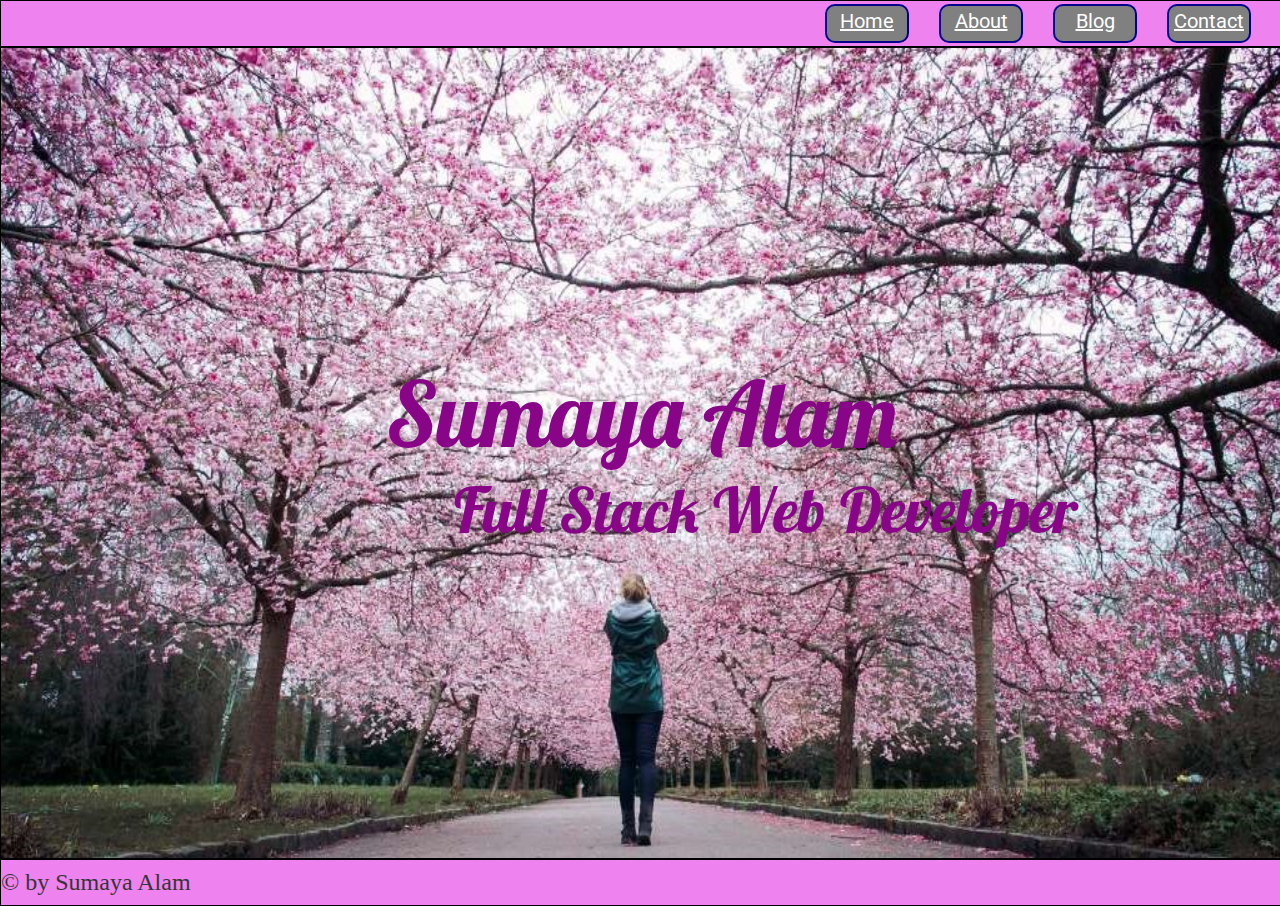
<file: src/index.html>
<!DOCTYPE html>
<html lang="en">
<head>
    <meta charset="UTF-8">
    <meta name="viewport" content="width=device-width, initial-scale=1.0">
    <meta http-equiv="X-UA-Compatible" content="ie=edge">
    <title>Portfolio</title>
    <link href="https://fonts.googleapis.com/css?family=Lobster|Roboto&display=swap" rel="stylesheet"> 
    <link rel="stylesheet" href="style.css" integrity="sha384-4s16DcmEJH/D1WLgwWmcqH6UnLDoPaKN289qofv3/pcD0wmfKJKjOq+TRdbR8BQq">
    
</head>
<body>
        <nav id="container-nav">
           <a class = "button-nav" href="index.html">Home</a>
           <a class = "button-nav" href="about.html">About</a>
           <a class = "button-nav" href="blog.html">Blog</a> 
           <a class = "button-nav" href="contact.html">Contact</a>
        </nav>
        <div class="container-main" alt="Picture of pink Sakura with a lady standing in the middle" width=100vw height=100vh>
            <p class = name>Sumaya Alam</p>
            <p class = position>Full Stack Web Developer</p>
        </div>
<footer class = container-footer>
    <p class = copyright>&copy by Sumaya Alam</p>
    
</footer>
</body>
</html>
</file>
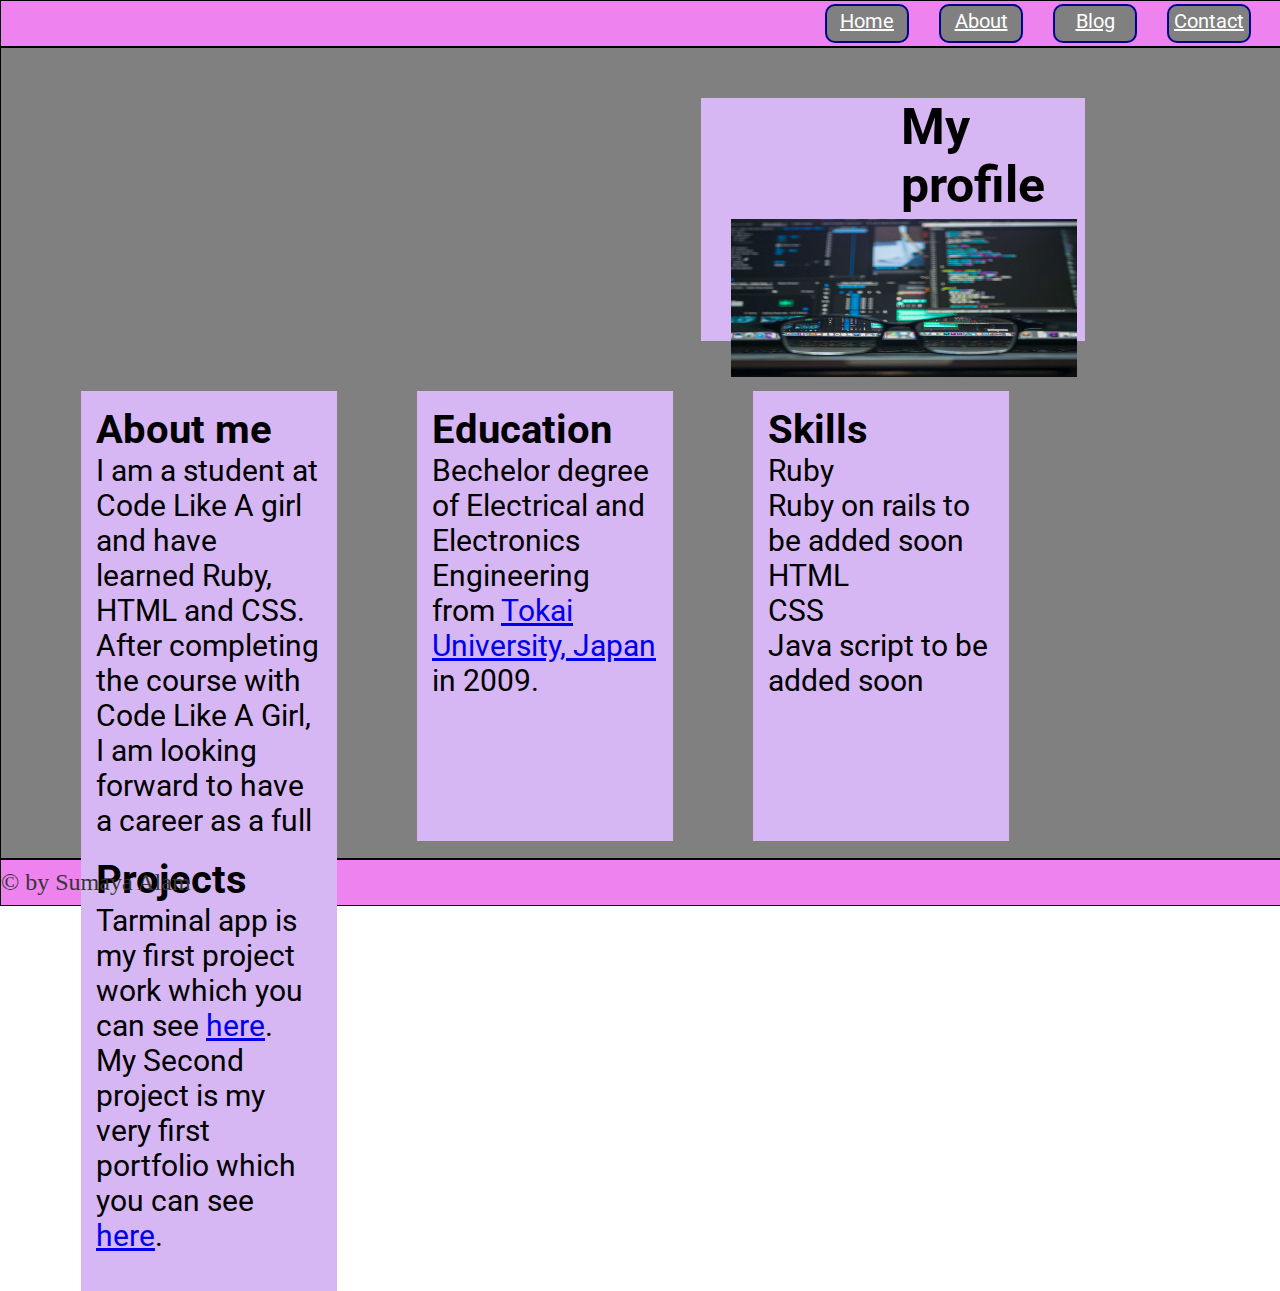
<file: about.html>
<!DOCTYPE html>
<html lang="en">
<head>
    <meta charset="UTF-8">
    <meta name="viewport" content="width=device-width, initial-scale=1.0">
    <meta http-equiv="X-UA-Compatible" content="ie=edge">
    <title>Portfolio</title>
    <link href="https://fonts.googleapis.com/css?family=Lobster|Roboto&display=swap" rel="stylesheet"> 
    <link rel="stylesheet" href="style.css">
    
</head>
<body>
        <nav id="container-nav">
           <a class = "button-nav" href="portfolio-home.html">Home</a>
            <a class = "button-nav" href="about.html">About</a>
             <a class = "button-nav" href="blog.html">Blog</a> 
             <a class = "button-nav" href="contact.html">Contact</a>
        </nav>
        <div class="container-main-about">
            <div class="top">
                <h2>My profile</h2>
                <img src="docs/profilepic.png" alt="Picture of a laptop">
            </div>
            <div class="bottom">
                <div class = "about-box">
                    <h4>About me</h4> 
                    <p>I am a student at Code Like A girl and have learned Ruby, HTML and CSS. After completing the course with Code Like A Girl, I am looking forward to have a career as a full stack web developer in future.</p>
                    <p>Please click <a href="docs/Resume-portfolio.png">here</a> to open my resume.</p>
                </div>
                <div class = "about-box">
                    <h4>Education</h4> 
                    <p>Bechelor degree of Electrical and Electronics Engineering from <a href="https://www.u-tokai.ac.jp/english/">Tokai University, Japan</a> in 2009.</p>
                </div>
                <div class = "about-box">
                    <h4>Skills</h4>
                    <p>Ruby</p>
                    <p>Ruby on rails to be added soon</p>
                    <p>HTML</p>
                    <p>CSS</p>
                    <p>Java script to be added soon</p>
                </div>
                <div class = "about-box">
                    <h4>Projects</h4>
                    <p>Tarminal app is my first project work which you can see <a href="https://github.com/SumayaAlam19/Assignment1">here</a>.</p>
                    <p>My Second project is my very first portfolio which you can see <a href="https://github.com/SumayaAlam19/Personal-Portfolio">here</a>.</p>
                </div>
            </div>
        </div>
<footer class = container-footer>
    <p class = copyright>&copy by Sumaya Alam</p>
    
</footer>
</body>
</html>
</file>
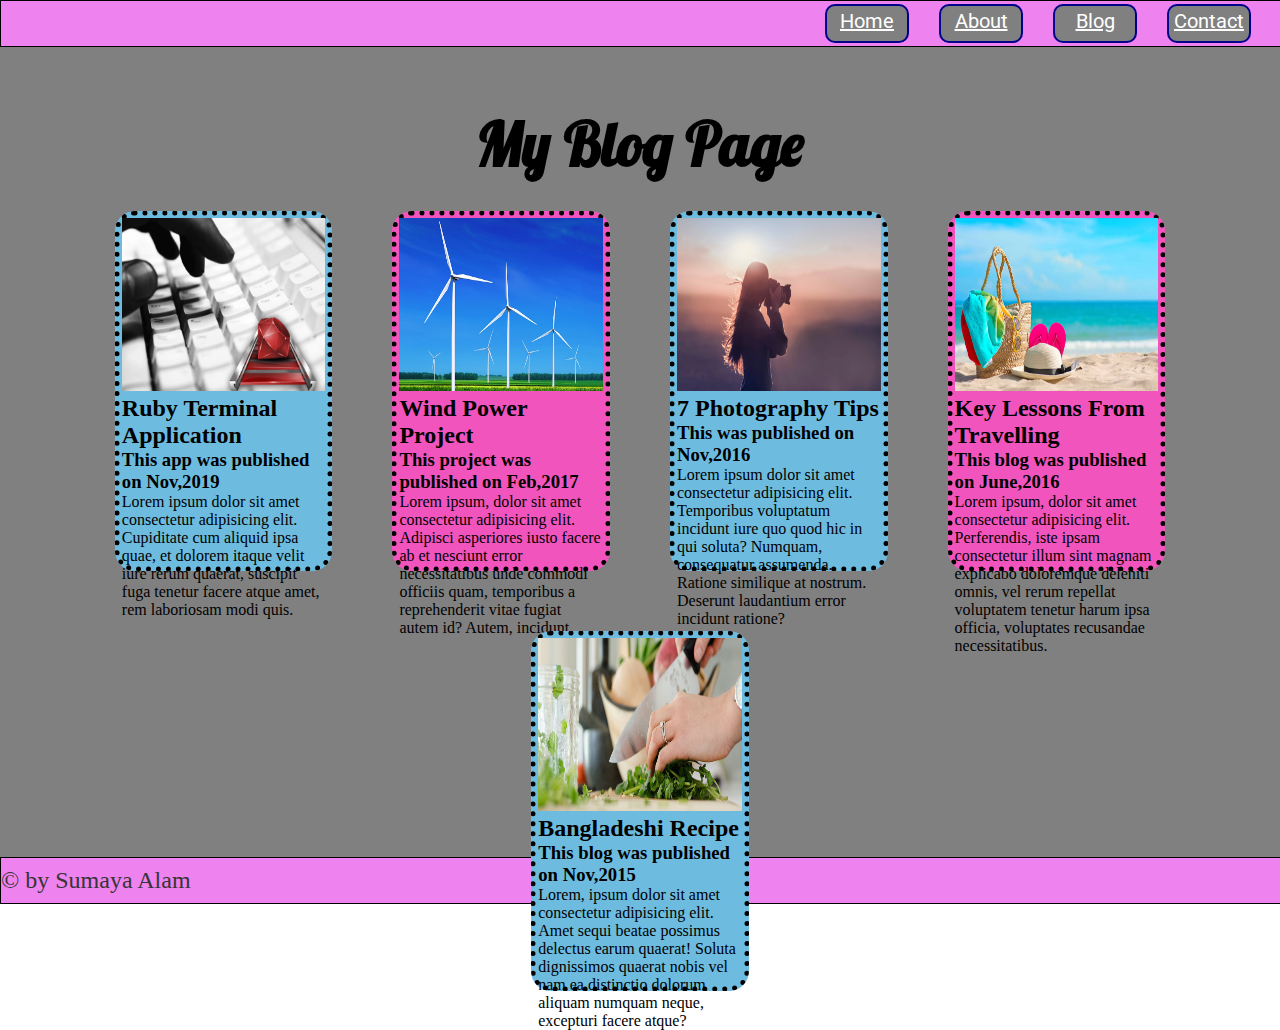
<file: blog.html>
<!DOCTYPE html>
<html lang="en">
<head>
    <meta charset="UTF-8">
    <meta name="viewport" content="width=device-width, initial-scale=1.0">
    <meta http-equiv="X-UA-Compatible" content="ie=edge">
    <title>Portfolio</title>
    <link href="https://fonts.googleapis.com/css?family=Lobster|Roboto&display=swap" rel="stylesheet"> 
    <link rel="stylesheet" href="style.css">
    
</head>
<body>
    <nav id="container-nav">
        <a class = "button-nav" href="portfolio-home.html">Home</a>
        <a class = "button-nav" href="about.html">About</a>
        <a class = "button-nav" href="blog.html">Blog</a> 
        <a class = "button-nav" href="contact.html">Contact</a>
     </nav>
    <div class="blogpage">
        <h1 class="blogtitle">My Blog Page</h1>

        <div class="container-main-blog">
            <div class="box box-blue"> 
                <img src="docs/ruby.png" alt="picture of a hand on keyboard">
                <h2>Ruby Terminal Application</h2> 
                <h3>This app was published on Nov,2019</h3> 
                <p>Lorem ipsum dolor sit amet consectetur adipisicing elit. Cupiditate cum aliquid ipsa quae, et dolorem itaque velit iure rerum quaerat, suscipit fuga tenetur facere atque amet, rem laboriosam modi quis.</p>        
            </div>
            <div class="box box-pink"> 
                <img src="docs/windpower.jpg" alt="picture of a windmill">
                <h2>Wind Power Project</h2>
                <h3>This project was published on Feb,2017</h3> 
                <p>Lorem ipsum, dolor sit amet consectetur adipisicing elit. Adipisci asperiores iusto facere ab et nesciunt error necessitatibus unde commodi officiis quam, temporibus a reprehenderit vitae fugiat autem id? Autem, incidunt.
                </p>
            </div>
            <div class="box box-blue"> 
                <img src="docs/photography.png" alt="picture of a girl with a camera">
                <h2>7 Photography Tips </h2>
                <h3>This was published on Nov,2016</h3> 
                <p>Lorem ipsum dolor sit amet consectetur adipisicing elit. Temporibus voluptatum incidunt iure quo quod hic in qui soluta? Numquam, consequatur assumenda. Ratione similique at nostrum. Deserunt laudantium error incidunt ratione?</p>
            </div>
            <div class="box box-pink"> 
                <img src="docs/travelling.png" alt="picture of a beach">
                <h2>Key Lessons From Travelling</h2>
                <h3>This blog was published on June,2016</h3> 
                <p>Lorem ipsum, dolor sit amet consectetur adipisicing elit. Perferendis, iste ipsam consectetur illum sint magnam explicabo doloremque deleniti omnis, vel rerum repellat voluptatem tenetur harum ipsa officia, voluptates recusandae necessitatibus.</p>
            </div>
            <div class="box box-blue"> 
                <img src="docs/cooking.png" alt="picture of a hand on chpping board cutting some vegetables">
                <h2>Bangladeshi Recipe</h2>
                <h3>This blog was published on Nov,2015</h3> 
                <p>Lorem, ipsum dolor sit amet consectetur adipisicing elit. Amet sequi beatae possimus delectus earum quaerat! Soluta dignissimos quaerat nobis vel nam ea distinctio dolorum aliquam numquam neque, excepturi facere atque?</p>
            </div>
        </div>
    </div>
<footer class = container-footer>
    <p class = copyright>&copy by Sumaya Alam</p>   
</footer>
</body>
</html>
</file>
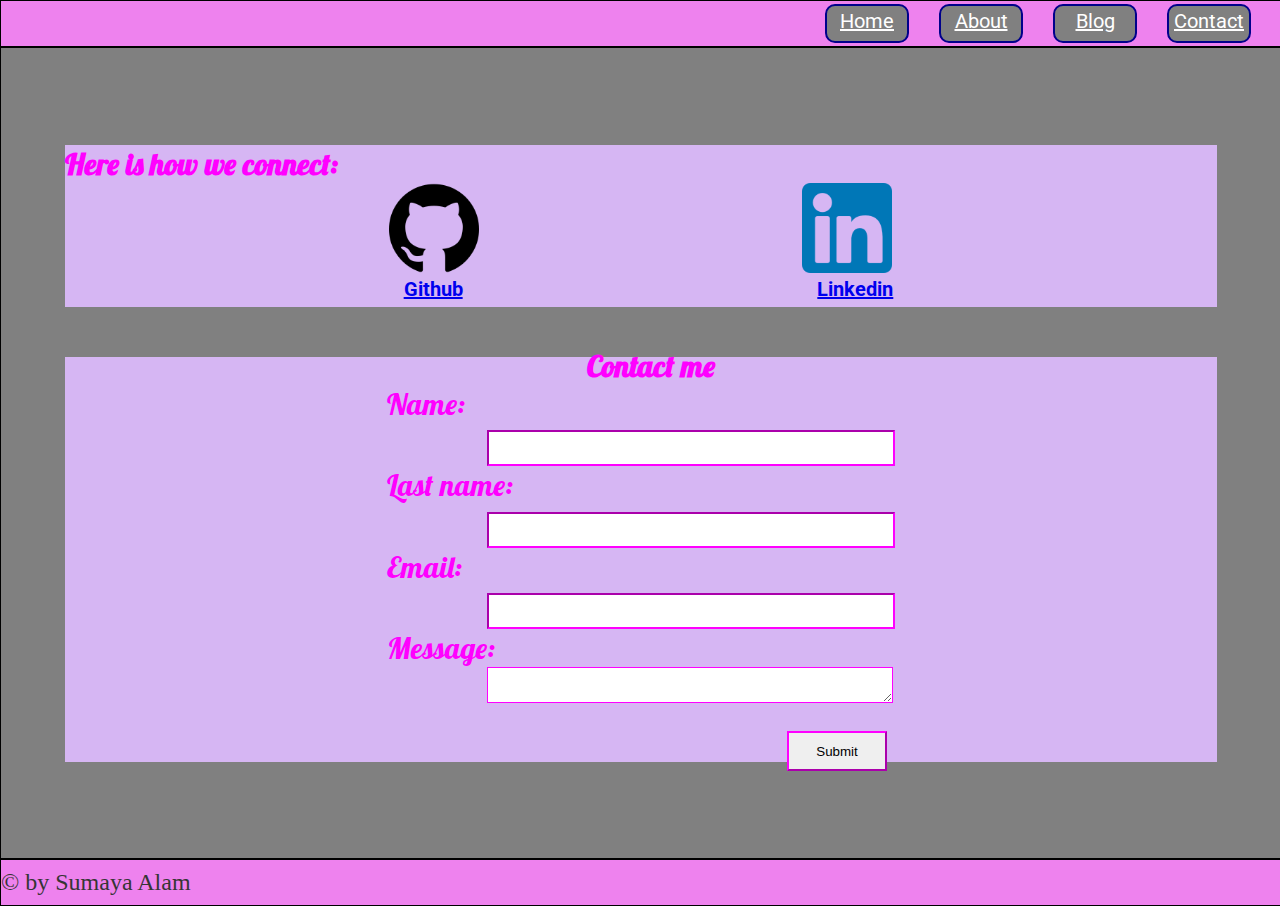
<file: contact.html>
<!DOCTYPE html>
<html lang="en">
<head>
    <meta charset="UTF-8">
    <meta name="viewport" content="width=device-width, initial-scale=1.0">
    <meta http-equiv="X-UA-Compatible" content="ie=edge">
    <title>Portfolio</title>
    <link href="https://fonts.googleapis.com/css?family=Lobster|Roboto&display=swap" rel="stylesheet"> 
    <link rel="stylesheet" href="style.css">
    
</head>
<body>
        <nav id="container-nav">
           <a class = "button-nav" href="portfolio-home.html">Home</a>
           <a class = "button-nav" href="about.html">About</a>
           <a class = "button-nav" href="blog.html">Blog</a> 
           <a class = "button-nav" href="contact.html">Contact</a>
        </nav>
        <div class="container-main-contact">
                <div class = "box1">
                    <h1>Here is how we connect:</h1>
                    <div class=icon-container>
                        <div class=icon-item>
                            <img src="docs/github-logo.png"alt="github icon">
                            <h4><a href="https://github.com/SumayaAlam19/">Github</a></h4>
                        </div>
                        <div class=icon-item>
                            <img src="docs/linkedin.png"alt="linkdin icon">
                            <h4><a href="https://www.linkedin.com/in/sumaya-alam-a4550218b/">Linkedin</a></h4>
                        </div>
                    </div>
                </div>
                <div class = "box2">
                    <div>
                        <h1>Contact me</h1>
                        <form class="form-text">
                            <label for="name">Name:</label><br>
                            <input class="form-input" type="text" name="name"><br>
                            <label for="name">Last name:</label><br>
                            <input class="form-input" type="text" name="name"><br>
                            <label for="email">Email:</label><br>
                            <input class="form-input" type="text" name="email"><br>
                            <label for="message">Message:</label><br>
                            <textarea class="form-message" name="message"></textarea><br>
                            <button class="submit" type="button">Submit</button>
                        </form>
                    </div>

                </div>
            <div class="bottom"></div>
        </div>
<footer class = container-footer>
    <p class = copyright>&copy by Sumaya Alam</p>
    
</footer>
</body>
</html>
</file>
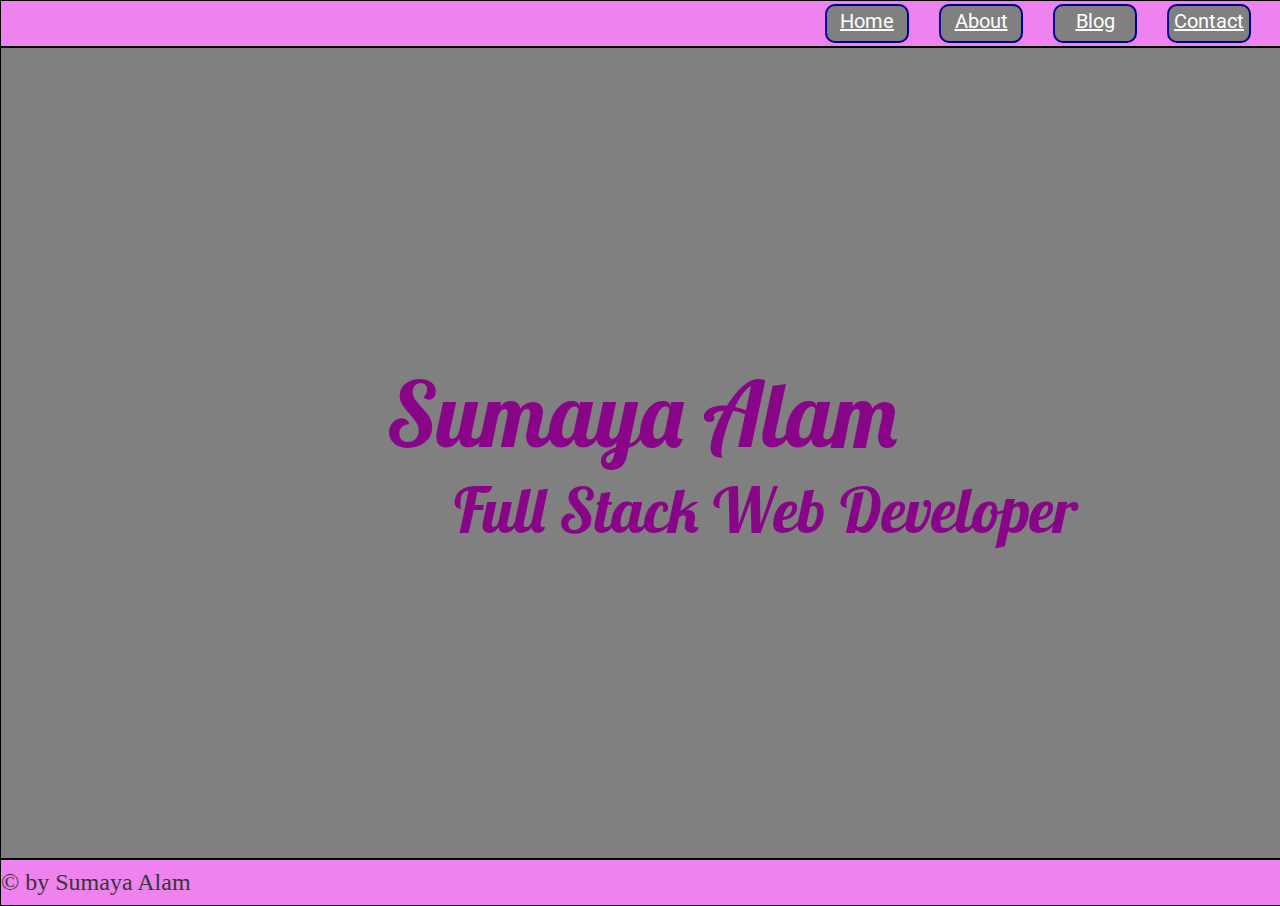
<file: portfolio-home.html>
<!DOCTYPE html>
<html lang="en">
<head>
    <meta charset="UTF-8">
    <meta name="viewport" content="width=device-width, initial-scale=1.0">
    <meta http-equiv="X-UA-Compatible" content="ie=edge">
    <title>Portfolio</title>
    <link href="https://fonts.googleapis.com/css?family=Lobster|Roboto&display=swap" rel="stylesheet"> 
    <link rel="stylesheet" href="style.css">
    
</head>
<body>
        <nav id="container-nav">
           <a class = "button-nav" href="portfolio-home.html">Home</a>
            <a class = "button-nav" href="about.html">About</a>
             <a class = "button-nav" href="blog.html">Blog</a> 
             <a class = "button-nav" href="contact.html">Contact</a>
        </nav>
        <div class="container-main" background: img src="docs/sakura.png" alt="Picture of pink Sakura with a lady standing in the middle" width=100vw height=100vh>
            <p class = name>Sumaya Alam</p>
            <p class = position>Full Stack Web Developer</p>
        </div>
<footer class = container-footer>
    <p class = copyright>&copy by Sumaya Alam</p>
    
</footer>
</body>
</html>
</file>
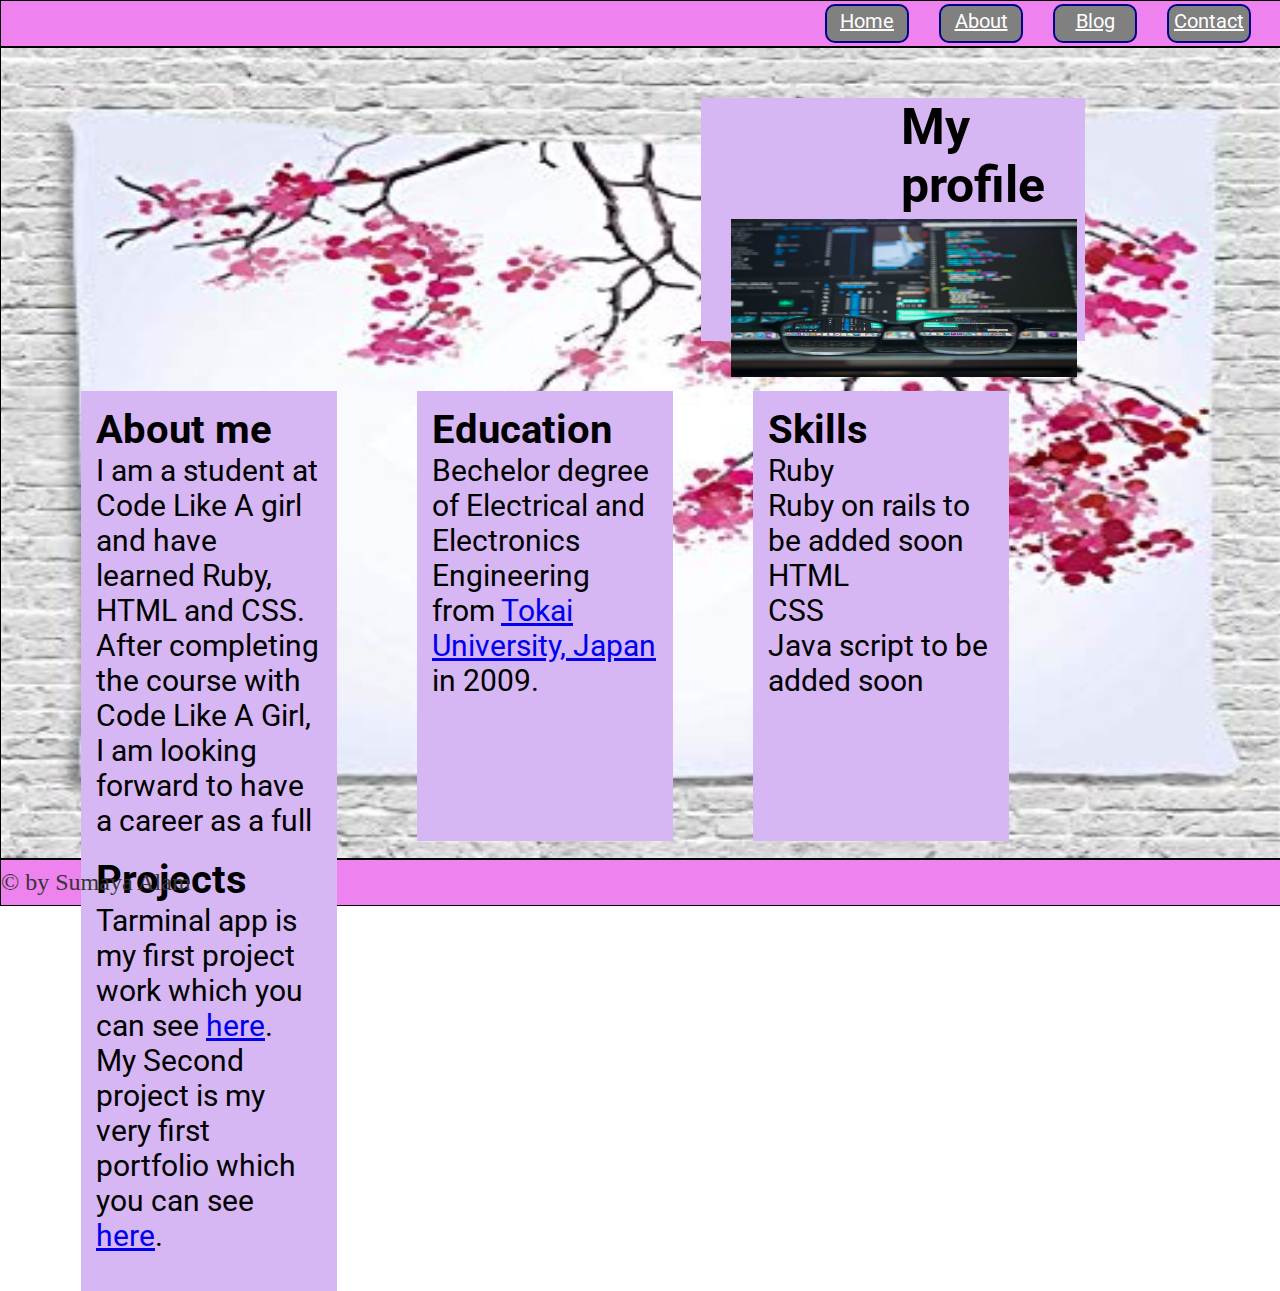
<file: src/about.html>
<!DOCTYPE html>
<html lang="en">
<head>
    <meta charset="UTF-8">
    <meta name="viewport" content="width=device-width, initial-scale=1.0">
    <meta http-equiv="X-UA-Compatible" content="ie=edge">
    <title>Portfolio</title>
    <link href="https://fonts.googleapis.com/css?family=Lobster|Roboto&display=swap" rel="stylesheet"> 
    <link rel="stylesheet" href="style.css" integrity="sha384-4s16DcmEJH/D1WLgwWmcqH6UnLDoPaKN289qofv3/pcD0wmfKJKjOq+TRdbR8BQq">
    
</head>
<body>
        <nav id="container-nav">
           <a class = "button-nav" href="index.html">Home</a>
            <a class = "button-nav" href="about.html">About</a>
             <a class = "button-nav" href="blog.html">Blog</a> 
             <a class = "button-nav" href="contact.html">Contact</a>
        </nav>
        <div class="container-main-about">
            <div class="top">
                <h2>My profile</h2>
                <img src="docs/profilepic.png" alt="Picture of a laptop">
            </div>
            <div class="bottom">
                <div class = "about-box">
                    <h4>About me</h4> 
                    <p>I am a student at Code Like A girl and have learned Ruby, HTML and CSS. After completing the course with Code Like A Girl, I am looking forward to have a career as a full stack web developer in future.</p>
                    <p>Please click <a href="docs/Resume-portfolio.png">here</a> to open my resume.</p>
                </div>
                <div class = "about-box">
                    <h4>Education</h4> 
                    <p>Bechelor degree of Electrical and Electronics Engineering from <a href="https://www.u-tokai.ac.jp/english/">Tokai University, Japan</a> in 2009.</p>
                </div>
                <div class = "about-box">
                    <h4>Skills</h4>
                    <p>Ruby</p>
                    <p>Ruby on rails to be added soon</p>
                    <p>HTML</p>
                    <p>CSS</p>
                    <p>Java script to be added soon</p>
                </div>
                <div class = "about-box">
                    <h4>Projects</h4>
                    <p>Tarminal app is my first project work which you can see <a href="https://github.com/SumayaAlam19/Assignment1">here</a>.</p>
                    <p>My Second project is my very first portfolio which you can see <a href="https://github.com/SumayaAlam19/Personal-Portfolio">here</a>.</p>
                </div>
            </div>
        </div>
<footer class = container-footer>
    <p class = copyright>&copy by Sumaya Alam</p>
    
</footer>
</body>
</html>
</file>
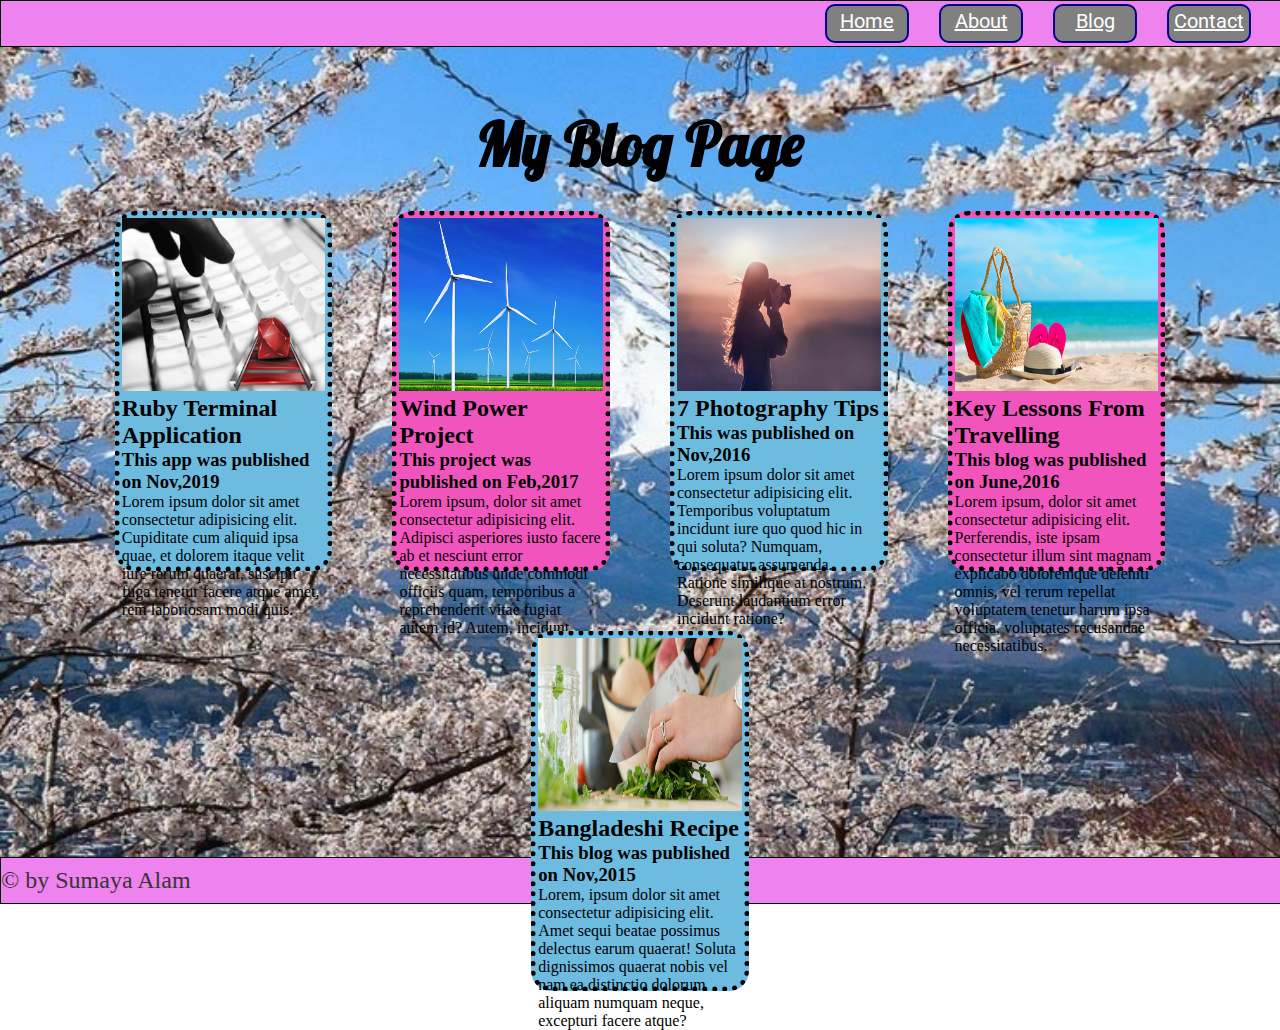
<file: src/blog.html>
<!DOCTYPE html>
<html lang="en">
<head>
    <meta charset="UTF-8">
    <meta name="viewport" content="width=device-width, initial-scale=1.0">
    <meta http-equiv="X-UA-Compatible" content="ie=edge">
    <title>Portfolio</title>
    <link href="https://fonts.googleapis.com/css?family=Lobster|Roboto&display=swap" rel="stylesheet"> 
    <link rel="stylesheet" href="style.css" integrity="sha384-4s16DcmEJH/D1WLgwWmcqH6UnLDoPaKN289qofv3/pcD0wmfKJKjOq+TRdbR8BQq">
    
</head>
<body>
    <nav id="container-nav">
        <a class = "button-nav" href="index.html">Home</a>
        <a class = "button-nav" href="about.html">About</a>
        <a class = "button-nav" href="blog.html">Blog</a> 
        <a class = "button-nav" href="contact.html">Contact</a>
     </nav>
    <div class="blogpage">
        <h1 class="blogtitle">My Blog Page</h1>

        <div class="container-main-blog">
            <div class="box box-blue"> 
                <img src="docs/ruby.png" alt="picture of a hand on keyboard">
                <h2>Ruby Terminal Application</h2> 
                <h3>This app was published on Nov,2019</h3> 
                <p>Lorem ipsum dolor sit amet consectetur adipisicing elit. Cupiditate cum aliquid ipsa quae, et dolorem itaque velit iure rerum quaerat, suscipit fuga tenetur facere atque amet, rem laboriosam modi quis.</p>        
            </div>
            <div class="box box-pink"> 
                <img src="docs/windpower.jpg" alt="picture of a windmill">
                <h2>Wind Power Project</h2>
                <h3>This project was published on Feb,2017</h3> 
                <p>Lorem ipsum, dolor sit amet consectetur adipisicing elit. Adipisci asperiores iusto facere ab et nesciunt error necessitatibus unde commodi officiis quam, temporibus a reprehenderit vitae fugiat autem id? Autem, incidunt.
                </p>
            </div>
            <div class="box box-blue"> 
                <img src="docs/photography.png" alt="picture of a girl with a camera">
                <h2>7 Photography Tips </h2>
                <h3>This was published on Nov,2016</h3> 
                <p>Lorem ipsum dolor sit amet consectetur adipisicing elit. Temporibus voluptatum incidunt iure quo quod hic in qui soluta? Numquam, consequatur assumenda. Ratione similique at nostrum. Deserunt laudantium error incidunt ratione?</p>
            </div>
            <div class="box box-pink"> 
                <img src="docs/travelling.png" alt="picture of a beach">
                <h2>Key Lessons From Travelling</h2>
                <h3>This blog was published on June,2016</h3> 
                <p>Lorem ipsum, dolor sit amet consectetur adipisicing elit. Perferendis, iste ipsam consectetur illum sint magnam explicabo doloremque deleniti omnis, vel rerum repellat voluptatem tenetur harum ipsa officia, voluptates recusandae necessitatibus.</p>
            </div>
            <div class="box box-blue"> 
                <img src="docs/cooking.png" alt="picture of a hand on chpping board cutting some vegetables">
                <h2>Bangladeshi Recipe</h2>
                <h3>This blog was published on Nov,2015</h3> 
                <p>Lorem, ipsum dolor sit amet consectetur adipisicing elit. Amet sequi beatae possimus delectus earum quaerat! Soluta dignissimos quaerat nobis vel nam ea distinctio dolorum aliquam numquam neque, excepturi facere atque?</p>
            </div>
        </div>
    </div>
<footer class = container-footer>
    <p class = copyright>&copy by Sumaya Alam</p>   
</footer>
</body>
</html>
</file>
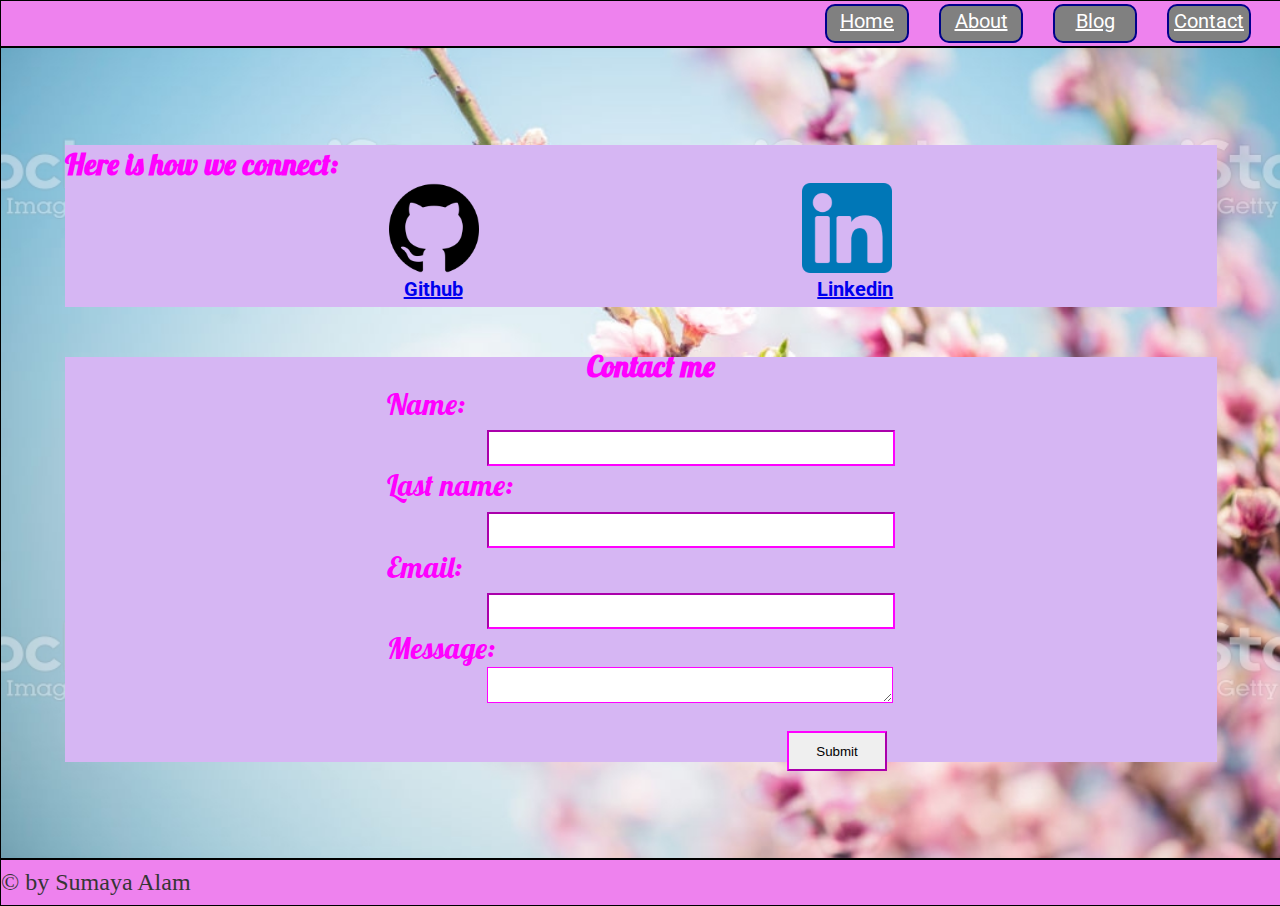
<file: src/contact.html>
<!DOCTYPE html>
<html lang="en">
<head>
    <meta charset="UTF-8">
    <meta name="viewport" content="width=device-width, initial-scale=1.0">
    <meta http-equiv="X-UA-Compatible" content="ie=edge">
    <title>Portfolio</title>
    <link href="https://fonts.googleapis.com/css?family=Lobster|Roboto&display=swap" rel="stylesheet"> 
    <link rel="stylesheet" href="style.css" integrity="sha384-4s16DcmEJH/D1WLgwWmcqH6UnLDoPaKN289qofv3/pcD0wmfKJKjOq+TRdbR8BQq">
    
</head>
<body>
        <nav id="container-nav">
           <a class = "button-nav" href="index.html">Home</a>
           <a class = "button-nav" href="about.html">About</a>
           <a class = "button-nav" href="blog.html">Blog</a> 
           <a class = "button-nav" href="contact.html">Contact</a>
        </nav>
        <div class="container-main-contact">
                <div class = "box1">
                    <h1>Here is how we connect:</h1>
                    <div class=icon-container>
                        <div class=icon-item>
                            <img src="docs/github-logo.png"alt="github icon">
                            <h4><a href="https://github.com/SumayaAlam19/">Github</a></h4>
                        </div>
                        <div class=icon-item>
                            <img src="docs/linkedin.png"alt="linkdin icon">
                            <h4><a href="https://www.linkedin.com/in/sumaya-alam-a4550218b/">Linkedin</a></h4>
                        </div>
                    </div>
                </div>
                <div class = "box2">
                    <div>
                        <h1>Contact me</h1>
                        <form class="form-text">
                            <label for="name">Name:</label><br>
                            <input class="form-input" type="text" name="name"><br>
                            <label for="name">Last name:</label><br>
                            <input class="form-input" type="text" name="name"><br>
                            <label for="email">Email:</label><br>
                            <input class="form-input" type="text" name="email"><br>
                            <label for="message">Message:</label><br>
                            <textarea class="form-message" name="message"></textarea><br>
                            <button class="submit" type="button">Submit</button>
                        </form>
                    </div>

                </div>
            <div class="bottom"></div>
        </div>
<footer class = container-footer>
    <p class = copyright>&copy by Sumaya Alam</p>
    
</footer>
</body>
</html>
</file>
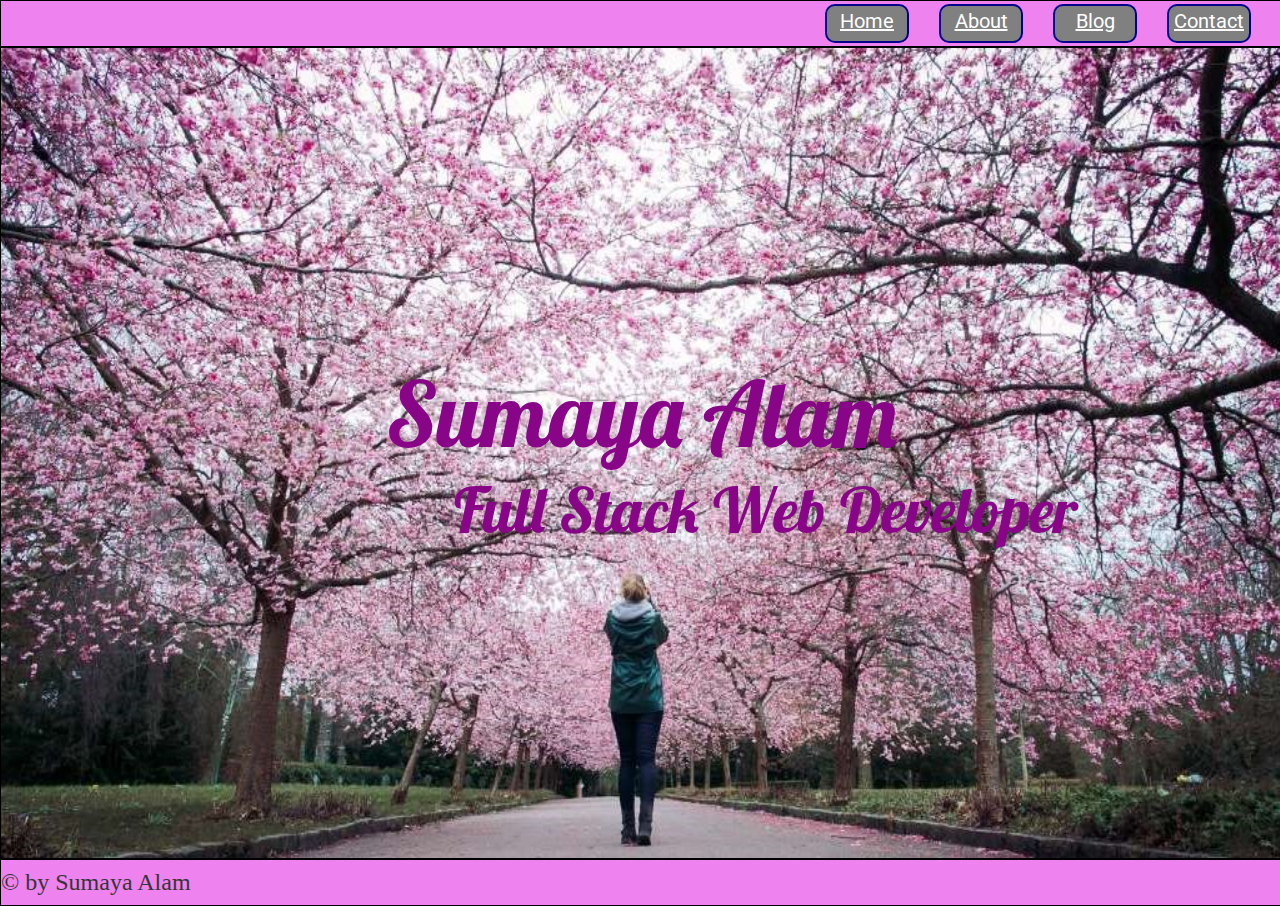
<file: src/portfolio-home.html>
<!DOCTYPE html>
<html lang="en">
<head>
    <meta charset="UTF-8">
    <meta name="viewport" content="width=device-width, initial-scale=1.0">
    <meta http-equiv="X-UA-Compatible" content="ie=edge">
    <title>Portfolio</title>
    <link href="https://fonts.googleapis.com/css?family=Lobster|Roboto&display=swap" rel="stylesheet"> 
    <link rel="stylesheet" href="style.css">
    
</head>
<body>
        <nav id="container-nav">
           <a class = "button-nav" href="portfolio-home.html">Home</a>
           <a class = "button-nav" href="about.html">About</a>
           <a class = "button-nav" href="blog.html">Blog</a> 
           <a class = "button-nav" href="contact.html">Contact</a>
        </nav>
        <div class="container-main" alt="Picture of pink Sakura with a lady standing in the middle" width=100vw height=100vh>
            <p class = name>Sumaya Alam</p>
            <p class = position>Full Stack Web Developer</p>
        </div>
<footer class = container-footer>
    <p class = copyright>&copy by Sumaya Alam</p>
    
</footer>
</body>
</html>
</file>
<file: src/style.css>
/* To avoid the hassle of margin calculation with the default one, I have used all selector and put all margins on 0px.  */
* {
    margin: 0px; 
}
/* Created container-nav id in nav tag for styling, to create the nav bar of Home page. Here starts the styling of Home page*/
#container-nav {
    display: flex;
    flex-direction: row;
    background-color: violet;
    border: 1px solid #000;
    width: 100vw;
    height: 5vh;
    justify-content: flex-end;
    align-items:center;
}
/* Created class "button-nav" for styling of the buttons on nav bar*/
    .button-nav {
        margin-right: 30px;
        height: 35px;
        width: 80px;
        text-align:center;
        line-height: 30px;
        background-color: grey;
        border: 2px solid darkblue;
        border-radius: 10px;
        color: white;
        font-size: 20px;
        font-family: 'Roboto', sans-serif;
        cursor: pointer;
    }
/*Created class "container-main" and displayed as flex to put the items in the center easily*/
.container-main {
    display: flex;
    flex-direction: column;
    border: 1px solid #000;
    width: 100vw;
    height: 90vh;
    justify-content: center;
    align-items:center;
    background-image:url("docs/sakura.png"); 
    background-repeat:no-repeat ;
    background-size: 100% 100%;
}
    .name{
        font-size:10vh; 
        font-family: 'Lobster', cursive;
        color:rgb(136, 5, 136);
    }
    .position{
        font-size:7vh;
        font-family: 'Lobster', cursive;
        color:rgb(136, 5, 136);
        margin-top: 0px; 
        margin-left: 250px;
    }
/*Created class "container-footer" to style the footer of the Home page and dispalyed as flex*/
.container-footer {
    display: flex;
    flex-direction: row;
    background-color: violet;
    border: 1px solid #000;
    width: 100vw;
    height: 5vh;
    justify-content: flex-start;
    align-items:center;
}
    .copyright {
        font-size: 24px;
        color: rgb(54, 53, 53);
    }

 /* Blog page styling starts from below  */

 .blogpage{
    display: flex;
    flex-direction: column;
    width: 100vw;
    height: 90vh;
    justify-content: center;
    align-items:center;
    background-image:url("docs/fuji.png");
    background-repeat:no-repeat ;
    background-size: 100% 100%;
}
   .blogtitle{
    font-size: 60px;
    text-align: center;
    font-family: 'Lobster', cursive;
    margin-top: 30px;
    }
    /*container-main-blog contains the boxes of he bogs*/
 .container-main-blog {
        display: flex;
        flex-wrap: wrap;
        width: 100%;
        height: 80%;
        justify-content: center;
        align-items:flex-end;
    }  
    .box{
        box-sizing:border-box;
        height:40vh;
        width:17vw;
        margin:30px;
        padding:2px;
        border: 5px dotted black;
        border-radius: 20px;
    } 
    .box-blue {
        background-color: rgb(109, 188, 224);
    }
    .box-pink {
        background-color: rgb(241, 85, 189);
    }
    .box img {
        width: 100%;
        height: 50%;
    }
    .box-title{
        box-sizing:border-box;
        height:10vh;
        width:40vw;
        margin:30px;
        padding:2px;
        border: 5px dotted black;
        border-radius: 20px;
    } 
    /* Contact page starts here. In contact page I used the same container-nav and button-nav for styling */
    .container-main-contact {
        display: flex;
        flex-direction: column;
        border: 1px solid #000;
        width: 100vw;
        height: 90vh;
        justify-content: center;
        align-items:center;
        background-image:url("docs/sakura2.png");
        background-repeat:no-repeat ;
        background-size: 100% 100%;
    }
        .box1{
             width:90%;
             height:20%;
             background-color: rgb(214, 182, 243);
             margin-bottom: 50px;
         }
    /* class "icon-container" was used to style the icons of Github and Linkedin*/ 
    .icon-container{
        display:flex;
        direction:row;
        justify-content:space-evenly;
        align-items: center;
    }    
        .icon-item img{
            width: 90px;
            height: 90px;
        }
        .icon-item h4{
            font-size: 20px;
            font-family: 'Roboto', sans-serif; 
            color: rgb(19, 17, 17);
            margin-left: 15px;
        }
        .box2{
            display: flex;
            justify-content: center;
            align-items: center;
            width:90%;
            height:50%;
            background-color: rgb(214, 182, 243);
        }
        /*class "form-text"  and class "form-input" was used to style the form*/
        .form-text{
            font-size: 30px;
            font-family: 'Lobster', cursive;
            color: magenta;
        }
        .form-input{
            width:400px;
            height: 30px;
            border-style: 2px solid magenta;
            border-color: magenta;
            margin-left: 100px;
        }
        .form-message{
            width:400px;
            border-style: 2px solid magenta;
            border-color: magenta;
            margin-left: 100px;
        }
        /* styling submit button with class "submit"*/
        .submit {
            margin-left:400px;
            margin-top:20px;
            height:40px;
            width:100px;
            border-style: 2px solid magenta;
            border-color: magenta;
        }

        .container-main-contact h1{
            font-size: 30px;
            font-family: 'Lobster', cursive;
            color: magenta;
        }
        .box2 h1{
            margin-left:200px;
        }

        /* About page starts here from below. In about page I used the same container-nav and button-nav for styling */
        .container-main-about {
            display: flex;
            flex-direction: column;
            border: 1px solid #000;
            width: 100vw;
            height: 90vh;
            justify-content: start;
            align-items: start;
            background-image:url("docs/sakura3.png");
            background-repeat:no-repeat ;
            background-size: 100% 100%;
        }
        .top{
            box-sizing:border-box;
            width:30%;
            height:30%;
            background-color: rgb(214, 182, 243);
            margin-left: 700px;
            margin-bottom: 50px;
            margin-top: 50px;
        }
        .top h2{
            font-family:'Roboto', sans-serif; 
            font-size: 50px;
            font-weight: bold;
            margin-left:200px;
        } 
        .top img{
            width: 90%;
            height: 65%;
            margin-left:30px;
            margin-top:5px;
        }
        .bottom{
            display: flex;
            flex-wrap: wrap;
            flex-direction:row;
        }
    
             .about-box{
                 box-sizing:border-box;
                 width:20vw;
                 height:50vh;
                 background-color: rgb(214, 182, 243);
                 margin-left:80px;
                 padding:15px;
            }
        .bottom h4{
            font-family:'Roboto', sans-serif; 
            font-size: 40px;
            font-weight: bold;
        } 
        .bottom p{
            font-family:'Roboto', sans-serif; 
            font-size: 30px;
        }
</file>
<file: style.css>
/* To avoid the hassle of margin calculation with the default one, I have used all selector and put all margins on 0px.  */
* {
    margin: 0px; 
}
/* Created container-nav id in nav tag for styling, to create the nav bar of Home page. Here starts the styling of Home page*/
#container-nav {
    display: flex;
    flex-direction: row;
    background-color: violet;
    border: 1px solid #000;
    width: 100vw;
    height: 5vh;
    justify-content: flex-end;
    align-items:center;
}
/* Created class "button-nav" for styling of the buttons on nav bar*/
    .button-nav {
        margin-right: 30px;
        height: 35px;
        width: 80px;
        text-align:center;
        line-height: 30px;
        background-color: grey;
        border: 2px solid darkblue;
        border-radius: 10px;
        color: white;
        font-size: 20px;
        font-family: 'Roboto', sans-serif;
        cursor: pointer;
    }
/*Created class "container-main" and displayed as flex to put the items in the center easily*/
.container-main {
    display: flex;
    flex-direction: column;
    border: 1px solid #000;
    width: 100vw;
    height: 90vh;
    justify-content: center;
    align-items:center;
    background-color:grey; 
    background-repeat:no-repeat ;
    background-size: 100% 100%;
}
    .name{
        font-size:10vh; 
        font-family: 'Lobster', cursive;
        color:rgb(136, 5, 136);
    }
    .position{
        font-size:7vh;
        font-family: 'Lobster', cursive;
        color:rgb(136, 5, 136);
        margin-top: 0px; 
        margin-left: 250px;
    }
/*Created class "container-footer" to style the footer of the Home page and dispalyed as flex*/
.container-footer {
    display: flex;
    flex-direction: row;
    background-color: violet;
    border: 1px solid #000;
    width: 100vw;
    height: 5vh;
    justify-content: flex-start;
    align-items:center;
}
    .copyright {
        font-size: 24px;
        color: rgb(54, 53, 53);
    }

 /* Blog page styling starts from below  */

.container-main-blog {
        display: flex;
        flex-wrap: wrap;
        width: 100%;
        height: 80%;
        justify-content: center;
        align-items:flex-end;
    
        } 
    .blogpage{
        display: flex;
        flex-direction: column;
        width: 100vw;
        height: 90vh;
        justify-content: center;
        align-items:center;
        background-color:grey; 
        background-repeat:no-repeat ;
        background-size: 100% 100%;
        
    }
    .blogtitle{
        font-size: 60px;
        text-align: center;
        font-family: 'Lobster', cursive;
        margin-top: 30px;

    } 

    .box{
        box-sizing:border-box;
        height:40vh;
        width:17vw;
        margin:30px;
        padding:2px;
        border: 5px dotted black;
        border-radius: 20px;

    } 
    .box-blue {
        background-color: rgb(109, 188, 224);
    }
    .box-pink {
        background-color: rgb(241, 85, 189);
    }
    .box img {
        width: 100%;
        height: 50%;
    }
    .box-title{
        box-sizing:border-box;
        height:10vh;
        width:40vw;
        margin:30px;
        padding:2px;
        border: 5px dotted black;
        border-radius: 20px;

    } 
    /* Contact page starts here. In contact page I used the same container-nav and button-nav for styling */
    .container-main-contact {
        display: flex;
        flex-direction: column;
        border: 1px solid #000;
        width: 100vw;
        height: 90vh;
        justify-content: center;
        align-items:center;
        background-color:grey; 
        background-repeat:no-repeat ;
        background-size: 100% 100%;
    }

         .box1{
             width:90%;
             height:20%;
             background-color: rgb(214, 182, 243);
             margin-bottom: 50px;
         }

    .icon-container{
        display:flex;
        direction:row;
        justify-content:space-evenly;
        align-items: center;
    }    
        .icon-item img{
            width: 90px;
            height: 90px;
        }
        .icon-item h4{
            font-size: 20px;
            font-family: 'Roboto', sans-serif; 
            color: rgb(19, 17, 17);
            margin-left: 15px;
        }
        
        .box2{
            display: flex;
            justify-content: center;
            align-items: center;
            width:90%;
            height:50%;
            background-color: rgb(214, 182, 243);
        }
        .form-text{
            font-size: 30px;
            font-family: 'Lobster', cursive;
            color: magenta;
        }
        .form-input{
            width:400px;
            height: 30px;
            border-style: 2px solid magenta;
            border-color: magenta;
            margin-left: 100px;
        }
        .form-message{
            width:400px;
            border-style: 2px solid magenta;
            border-color: magenta;
            margin-left: 100px;
        }
        .submit {
            margin-left:400px;
            margin-top:20px;
            height:40px;
            width:100px;
            border-style: 2px solid magenta;
            border-color: magenta;
        }

        .container-main-contact h1{
            font-size: 30px;
            font-family: 'Lobster', cursive;
            color: magenta;
        }
        .box2 h1{
            margin-left:200px;
        }

        /* About page starts here. In about page I used the same container-nav and button-nav for styling */
        .container-main-about {
            display: flex;
            flex-direction: column;
            border: 1px solid #000;
            width: 100vw;
            height: 90vh;
            justify-content: start;
            align-items: start;
            background-color:grey; 
            background-repeat:no-repeat ;
            background-size: 100% 100%;
        }
        .top{
            box-sizing:border-box;
            width:30%;
            height:30%;
            background-color: rgb(214, 182, 243);
            margin-left: 700px;
            margin-bottom: 50px;
            margin-top: 50px;
        }
        .top h2{
            font-family:'Roboto', sans-serif; 
            font-size: 50px;
            font-weight: bold;
            margin-left:200px;
        } 
        .top img{
            width: 90%;
            height: 65%;
            margin-left:30px;
            margin-top:5px;
        }
        .bottom{
            display: flex;
            flex-wrap: wrap;
            flex-direction:row;
        }
    
             .about-box{
                 box-sizing:border-box;
                 width:20vw;
                 height:50vh;
                 background-color: rgb(214, 182, 243);
                 margin-left:80px;
                 padding:15px;
            }
        .bottom h4{
            font-family:'Roboto', sans-serif; 
            font-size: 40px;
            font-weight: bold;
        } 
        .bottom p{
            font-family:'Roboto', sans-serif; 
            font-size: 30px;
        }
</file>
